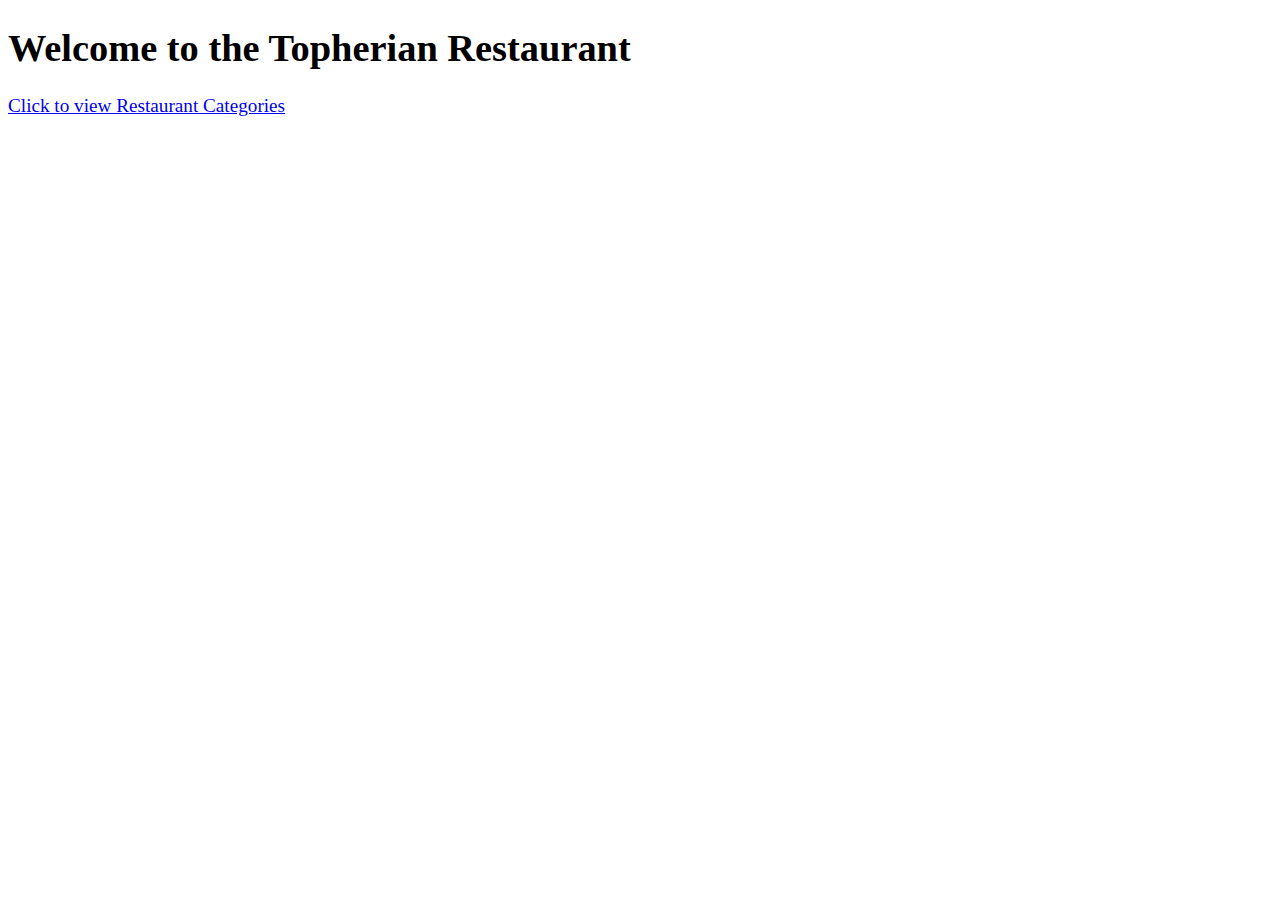
<file: module4-solution/index.html>
<!DOCTYPE html>
<html ng-app='MenuApp'>
  <head>
    <meta charset="utf-8">
    <link rel="stylesheet" href="css/styles.css">
    <title>Topherian Restaurant</title>
  </head>
  <body>
    <h1>Welcome to the Topherian Restaurant</h1>

    <ui-view></ui-view>

    <!-- Libraries -->
    <script src="lib/angular.min.js"></script>
    <script src="lib/angular-ui-router.min.js"></script>

    <!-- Modules -->
    <script src="src/menuApp/menuApp.module.js"></script>
    <script src="src/data/data.module.js"></script>

    <!-- Routes -->
    <script src="src/menuApp/routes.js"></script>

    <!-- 'Data' module artifacts -->
    <script src="src/data/menudata.service.js"></script>

    <!-- 'MenuApp' module artifacts -->
    <script src="src/menuApp/categories.component.js"></script>
    <script src="src/menuApp/items.component.js"></script>
    <script src="src/menuApp/menuApp-categories.controller.js"></script>
    <script src="src/menuApp/menuApp-items.controller.js"></script>

  </body>
</html>
</file>
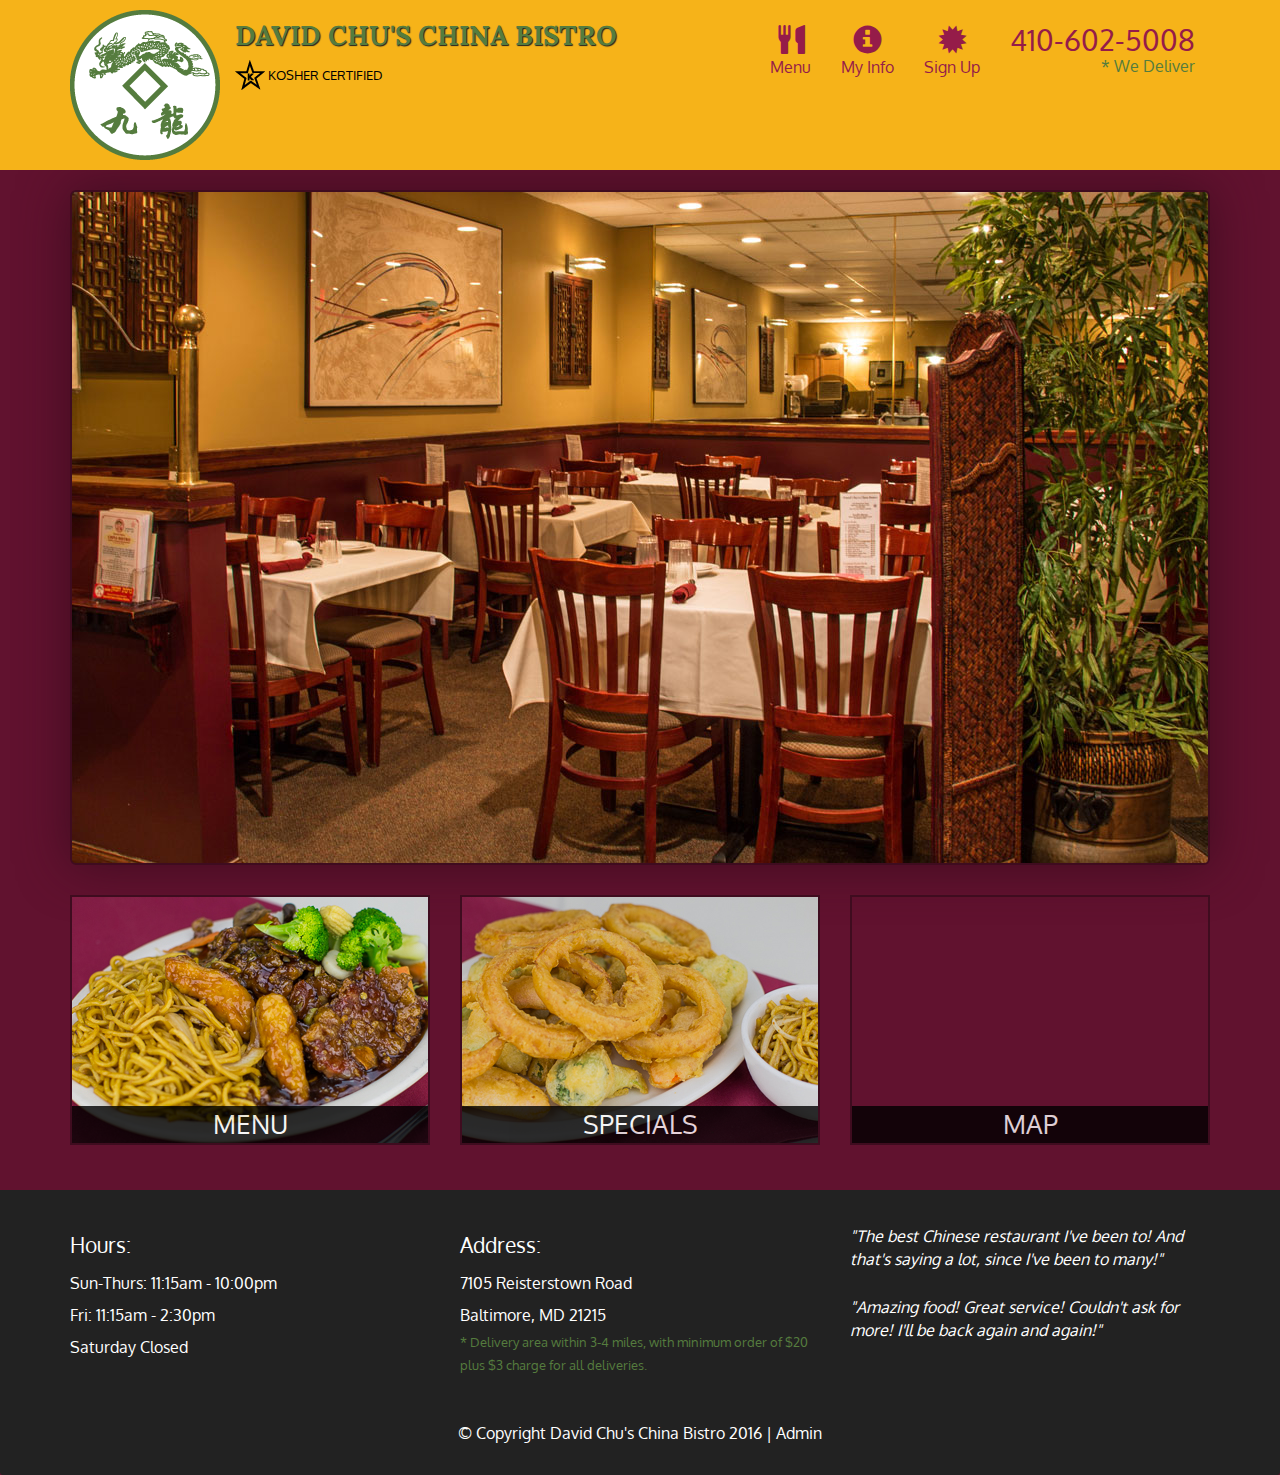
<file: module5-solution/index.html>
<!DOCTYPE html>
<html lang="en">
  <head>
    <meta charset="utf-8">
    <meta http-equiv="X-UA-Compatible" content="IE=edge">
    <meta name="viewport" content="width=device-width, initial-scale=1">
    <title>David Chu's China Bistro</title>
    <link href='https://fonts.googleapis.com/css?family=Oxygen:400,300,700' rel='stylesheet' type='text/css'>
    <link href='https://fonts.googleapis.com/css?family=Lora' rel='stylesheet' type='text/css'>
    <link rel="stylesheet" href="css/bootstrap.min.css">
    <link rel="stylesheet" href="css/restaurant.css">
    <link rel="stylesheet" href="css/common.css">
  </head>
  <body ng-app="restaurant" ng-strict-di>

    <!-- Fixed position loading indicator -->
    <loading class="loading-indicator"></loading>

    <header>
      <nav id="header-nav" class="navbar navbar-default">
        <div class="container">
          <div class="navbar-header">
            <a href="index.html" class="pull-left visible-md visible-lg">
              <div id="logo-img" alt="Logo image"></div>
            </a>

            <div class="navbar-brand">
              <a href="index.html"><h1>David Chu's China Bistro</h1></a>
              <p>
              <img src="images/star-k-logo.png" alt="Kosher certification">
              <span>Kosher Certified</span>
              </p>
            </div>

            <button id="navbarToggle" type="button" class="navbar-toggle collapsed" data-toggle="collapse" data-target="#collapsable-nav" aria-expanded="false">
              <span class="sr-only">Toggle navigation</span>
              <span class="icon-bar"></span>
              <span class="icon-bar"></span>
              <span class="icon-bar"></span>
            </button>
          </div>

          <div id="collapsable-nav" class="collapse navbar-collapse">
            <ul id="nav-list" class="nav navbar-nav navbar-right">
              <li id="navHomeButton" class="visible-xs">
                <a href="index.html">
                  <span class="glyphicon glyphicon-home"></span> Home</a>
              </li>
              <li id="navMenuButton" ui-sref-active="active">
                <a ui-sref="public.menu">
                  <span class="glyphicon glyphicon-cutlery"></span><br class="hidden-xs"> Menu</a>
              </li>
              <li>
                <a ui-sref="public.myinfo">
                  <span class="glyphicon glyphicon-info-sign"></span><br class="hidden-xs"> My Info</a>
              </li>
              <li>
                <a ui-sref="public.signup">
                  <span class="glyphicon glyphicon-certificate"></span><br class="hidden-xs"> Sign Up</a>
              </li>
              <li id="phone" class="hidden-xs">
                <a href="tel:410-602-5008">
                  <span>410-602-5008</span></a><div>* We Deliver</div>
              </li>
            </ul><!-- #nav-list -->
          </div><!-- .collapse .navbar-collapse -->
        </div><!-- .container -->
      </nav><!-- #header-nav -->
    </header>

    <div id="call-btn" class="visible-xs">
      <a class="btn" href="tel:410-602-5008">
        <span class="glyphicon glyphicon-earphone"></span>
        410-602-5008
      </a>
    </div>
    <div id="xs-deliver" class="text-center visible-xs">* We Deliver</div>

    <ui-view>
      <div class="text-center initial-loading">
        <h2>Loading Site...</h2>
      </div>
    </ui-view>

    <footer class="panel-footer">
      <div class="container">
        <div class="row">
          <section id="hours" class="col-sm-4">
            <span>Hours:</span><br>
            Sun-Thurs: 11:15am - 10:00pm<br>
            Fri: 11:15am - 2:30pm<br>
            Saturday Closed
            <hr class="visible-xs">
          </section>
          <section id="address" class="col-sm-4">
            <span>Address:</span><br>
            7105 Reisterstown Road<br>
            Baltimore, MD 21215
            <p>* Delivery area within 3-4 miles, with minimum order of $20 plus $3 charge for all deliveries.</p>
            <hr class="visible-xs">
          </section>
          <section id="testimonials" class="col-sm-4">
            <p>"The best Chinese restaurant I've been to! And that's saying a lot, since I've been to many!"</p>
            <p>"Amazing food! Great service! Couldn't ask for more! I'll be back again and again!"</p>
          </section>
        </div>
        <div class="text-center">
          &copy; Copyright David Chu's China Bistro 2016 |
          <a ui-sref="admin.auth">Admin</a></div>
      </div>
    </footer>

    <!-- Libs -->
    <script src="lib/jquery-2.1.4.min.js"></script>
    <script src="lib/bootstrap.min.js"></script>
    <script src="lib/angular.min.js"></script>
    <script src="lib/angular-ui-router.min.js"></script>

    <!-- Main Restaurant Module -->
    <script src="src/restaurant.module.js"></script>

    <!-- Common Module -->
    <script src="src/common/common.module.js"></script>
    <script src="src/common/loading/loading.component.js"></script>
    <script src="src/common/loading/loading.interceptor.js"></script>
    <script src="src/common/menu.service.js"></script>
    <script src="src/common/user.service.js"></script>


    <!-- Public Module -->
    <script src="src/public/public.module.js"></script>
    <script src="src/public/public.routes.js"></script>
    <script src="src/public/menu/menu.controller.js"></script>
    <script src="src/public/signup/signup.controller.js"></script>
    <script src="src/public/myinfo/myinfo.controller.js"></script>
    <script src="src/public/menu-category/menu-category.component.js"></script>
    <script src="src/public/menu-items/menu-items.controller.js"></script>
    <script src="src/public/menu-item/menu-item.component.js"></script>

    <!-- ADMIN SITE -->

    <!--Application files -->

  </body>

</html>
</file>
<file: module4-solution/css/styles.css>
body {
  font-size: 1.2em;
}

.error {
  color: red;
  font-weight: bold;
  display: none;
}

.loading-icon {
  position: absolute;
  left: 50%;
  top: 10px;
}

li[ui-sref]:hover {
  display: inline-block;
  cursor: pointer;
  border: solid black 1px;
  padding-left: 5px;
  padding-right: 5px;
}
</file>
<file: module5-solution/css/restaurant.css>
body {
  font-size: 16px;
  color: #fff;
  background-color: #61122f;
  font-family: 'Oxygen', sans-serif;
}

.initial-loading {
  margin-top: 60px;
}

/** HEADER **/
#header-nav {
  background-color: #f6b319;
  border-radius: 0;
  border: 0;
}

#logo-img {
  background: url('../images/restaurant-logo_large.png') no-repeat;
  width: 150px;
  height: 150px;
  margin: 10px 15px 10px 0;
}

.navbar-brand {
  padding-top: 25px;
}
.navbar-brand h1 { /* Restaurant name */
  font-family: 'Lora', serif;
  color: #557c3e;
  font-size: 1.5em;
  text-transform: uppercase;
  font-weight: bold;
  text-shadow: 1px 1px 1px #222;
  margin-top: 0;
  margin-bottom: 0;
  line-height: .75;
}
.navbar-brand a:hover, .navbar-brand a:focus {
  text-decoration: none;
}
.navbar-brand p { /* Kosher cert */
  color: #000;
  text-transform: uppercase;
  font-size: .7em;
  margin-top: 15px;
}
.navbar-brand p span { /* Star-K */
  vertical-align: middle;
}

#nav-list {
  margin-top: 10px;
}
#nav-list a {
  color: #951C49;
  text-align: center;
}
#nav-list a:hover {
  background: #E7E7E7;
}
#nav-list a span {
  font-size: 1.8em;
}

#phone {
  margin-top: 5px;
}
#phone a { /* Phone number */
  text-align: right;
  padding-bottom: 0;
}
#phone div { /* We Deliver */
  color: #557c3e;
  text-align: right;
  padding-right: 15px;
}

.navbar-header button.navbar-toggle, .navbar-header .icon-bar {
  border: 1px solid #61122f;
}
.navbar-header button.navbar-toggle {
  clear: both;
  margin-top: -30px;
}
/* END HEADER */

/* FOOTER */
.panel-footer {
  margin-top: 30px;
  padding-top: 35px;
  padding-bottom: 30px;
  background-color: #222;
  border-top: 0;
}
.panel-footer div.row {
  margin-bottom: 35px;
}
#hours, #address {
  line-height: 2;
}
#hours > span, #address > span {
  font-size: 1.3em;
}
#address p {
  color: #557c3e;
  font-size: .8em;
  line-height: 1.8;
}
#testimonials {
  font-style: italic;
}
#testimonials p:nth-child(2) {
  margin-top: 25px;
}
a[ui-sref="admin.auth"] {
  color: #fff;
}
/* END FOOTER */

/********** Medium devices only **********/
@media (min-width: 992px) and (max-width: 1199px) {
  /* Header */
  #logo-img {
    background: url('../images/restaurant-logo_medium.png') no-repeat;
    width: 100px;
    height: 100px;
    margin: 5px 5px 5px 0;
  }
  /* End Header */
}


/********** Extra small devices only **********/
@media (max-width: 767px) {
  /* Header */
  .navbar-brand {
    padding-top: 10px;
    height: 80px;
  }
  .navbar-brand h1 { /* Restaurant name */
    padding-top: 10px;
    font-size: 5vw; /* 1vw = 1% of viewport width */
  }
  .navbar-brand p { /* Kosher cert */
    font-size: .6em;
    margin-top: 12px;
  }
  .navbar-brand p img { /* Star-K */
    height: 20px;
  }

  #collapsable-nav a { /* Collapsed nav menu text */
    font-size: 1.2em;
  }
  #collapsable-nav a span { /* Collapsed nav menu glyph */
    font-size: 1em;
    margin-right: 5px;
  }

  #call-btn > a {
    font-size: 1.5em;
    display: block;
    margin: 0 20px;
    padding: 10px;
    border: 2px solid #fff;
    background-color: #f6b319;
    color: #951c49;
  }
  #xs-deliver {
    margin-top: 5px;
    font-size: .7em;
    letter-spacing: .1em;
    text-transform: uppercase;
  }
  /* End Header */

  /* Footer */
  .panel-footer section {
    margin-bottom: 30px;
    text-align: center;
  }
  .panel-footer section:nth-child(3) {
    margin-bottom: 0; /* margin already exists on the whole row */
  }
  .panel-footer section hr {
    width: 50%;
  }
  /* End Footer */
}


/********** Super extra small devices Only :-) (e.g., iPhone 4) **********/
@media (max-width: 479px) {
  /* Header */
  .navbar-brand h1 { /* Restaurant name */
    padding-top: 5px;
    font-size: 6vw;
  }
  /* End Header */
}
</file>
<file: module5-solution/css/common.css>
.loading-indicator {
    display: block;
    width: 70px;
    position: fixed;
    left: 0;
    right: 0;
    margin: 0 auto;
    top: 40%;
    z-index: 100;
    background-color: #FFF;
}

.loading-indicator img {
    width: 70px;
    background-color: #FFF;
}

.ui-view-placeholder {
    margin-top: 60px;
}

input[type=text] {
    background-color: #FFF;
    color: black;
}

input[type=email] {
    background-color: #FFF;
    color: black;
}


input[type="button"]:disabled{
    color: black;
}

input[type="button"]:enabled{
    color: white;
}

button:enabled {
  padding:5px 15px;
  background:none;
  background-color: #808080;
  border:none;
  border:0 none;
  cursor:pointer;
  border-radius: 5px;
}

button:disabled {
  padding:5px 15px;
  background:none;
  background-color: #000;
  border:none;
  border:0 none;
  cursor:pointer;
  border-radius: 5px;
}
</file>
